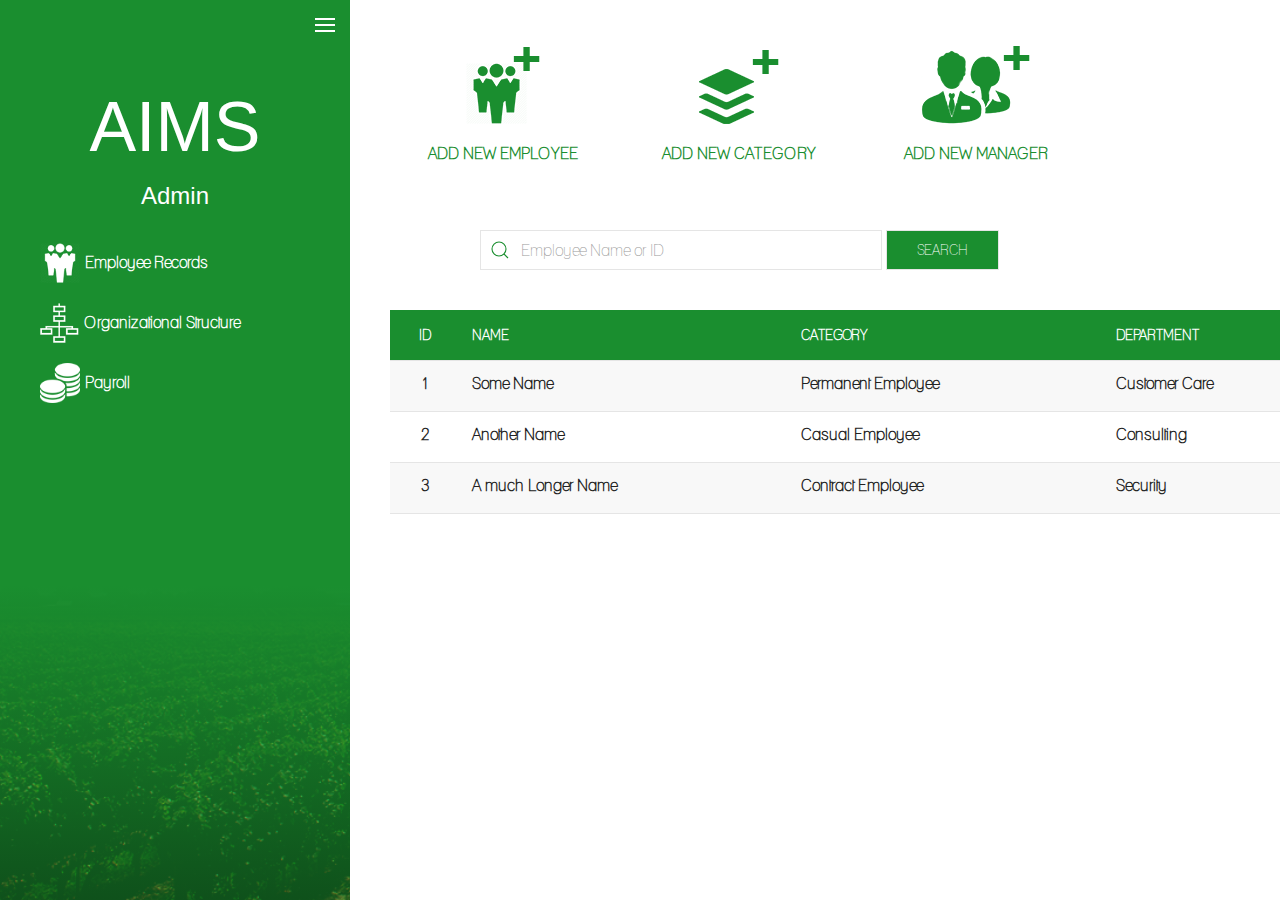
<file: index.html>
<!DOCTYPE html>
<!--[if lt IE 7]>      <html class="no-js lt-ie9 lt-ie8 lt-ie7"> <![endif]-->
<!--[if IE 7]>         <html class="no-js lt-ie9 lt-ie8"> <![endif]-->
<!--[if IE 8]>         <html class="no-js lt-ie9"> <![endif]-->
<!--[if gt IE 8]><!--> <html class="no-js"> <!--<![endif]-->
    <head>
        <meta charset="utf-8">
        <meta http-equiv="X-UA-Compatible" content="IE=edge">
        <title></title>
        <meta name="description" content="">
        <meta name="viewport" content="width=device-width, initial-scale=1">

        <!-- Place favicon.ico and apple-touch-icon.png in the root directory -->

        <link rel="stylesheet" href="css/normalize.css">
        <script src="js/vendor/modernizr-2.6.2.min.js"></script>
        <link rel="stylesheet" href="css/uikit.min.css">
        <link rel="stylesheet" href="css/main.css">
        <script src="js/vendor/jquery-1.10.2.min.js"></script>
    </head>
    <body class="uk-offcanvas-container">
    <header>
        <!--[if lt IE 7]>
            <p class="browsehappy">You are using an <strong>outdated</strong> browser. Please <a href="http://browsehappy.com/">upgrade your browser</a> to improve your experience.</p>
        <![endif]-->

        <a uk-navbar-toggle-icon href="#offcanvas-slide" class="aline uk-navbar-toggle padTop uk-align-left uk-hidden@m uk-navbar-toggle-icon uk-icon"  uk-toggle="target: #offcanvas-push"></a>
        <!-- Add your site or application content here -->
        <!--<div id="offcanvas-slide" uk-offcanvas>-->
            <!--<div class="uk-offcanvas-bar" uk-offcanvas="mode: push; overlay: true">-->
                <!--<a uk-navbar-toggle-icon href="#offcanvas-slide" class=" uk-align-right uk-navbar-toggle-icon uk-icon" uk-toggle></a>-->
                <!--<h1 class="uk-text-uppercase ukalign">Aims</h1>-->
                <!--<h3 class="uk-text-capitalize uka">Admin</h3>-->
                <!--<ul class="uk-nav-primary uk-nav-parent-icon" uk-nav>-->
                    <!--<li class="uk-parent">-->
                        <!--<a href="#"><img class="white" src="img/employee_icon.png" alt=""><img class="green" src="img/employee_iconGreen.png" alt="">Employee Records</a>-->
                        <!--<ul class="uk-nav-sub">-->
                            <!--<li><a href="#">Add new Employee</a></li>-->
                            <!--<li><a href="#">Category</a></li>-->
                            <!--<li><a href="#">Manager</a></li>-->
                        <!--</ul>-->
                    <!--</li>-->
                    <!--<li class="uk-parent">-->
                        <!--<a href="#"><img class="white" src="img/org_struct.png" alt=""><img class="green" src="img/org_structGreen.png" alt="">Organizational Structure</a>-->
                        <!--<ul class="uk-nav-sub">-->
                            <!--<li><a href="#">DIvision</a></li>-->
                            <!--<li><a href="#">Department</a></li>-->
                            <!--<li><a href="#">Field</a></li>-->
                            <!--<li><a href="#">Section</a></li>-->
                        <!--</ul>-->
                    <!--</li>-->
                    <!--<li class="uk-parent">-->
                        <!--<a href="#"><img class="white" src="img/payroll.png" alt=""><img class="green" src="img/payrollGreen.png" alt="">Payroll</a>-->
                        <!--&lt;!&ndash;<ul class="uk-nav-sub">&ndash;&gt;-->
                            <!--&lt;!&ndash;<li><a href="#">Sub item</a></li>&ndash;&gt;-->
                            <!--&lt;!&ndash;<li><a href="#">Sub item</a></li>&ndash;&gt;-->
                        <!--&lt;!&ndash;</ul>&ndash;&gt;-->
                    <!--</li>-->
                <!--</ul>-->

            <!--</div>-->
        <!--</div>-->
        <div id="offcanvas-push" uk-offcanvas="mode: push; overlay: false" class="uk-offcanvas uk-open" style="display: block;">
            <div class="uk-offcanvas-bar uk-offcanvas uk-offcanvas-bar-animation uk-offcanvas-slide" uk-offcanvas="mode: push; overlay: true">
                <a uk-navbar-toggle-icon="" href="#offcanvas-slide" uk-toggle="target: #offcanvas-push" class=" uk-align-right uk-navbar-toggle-icon uk-icon"></a>
                <h1 class="uk-text-uppercase ukalign">Aims</h1>
                <h3 class="uk-text-capitalize uka">Admin</h3>
                <ul class="uk-nav-primary uk-nav-parent-icon uk-nav" uk-nav="">
                    <li class="uk-parent">
                        <a href="#"><img class="white" src="img/employee_icon.png" alt=""><img class="green" src="img/employee_iconGreen.png" alt="">Employee Records</a>
                        <ul class="uk-nav-sub" hidden="hidden" aria-hidden="true">
                            <li><a href="#">Add new Employee</a></li>
                            <li><a href="#">Category</a></li>
                            <li><a href="#">Manager</a></li>
                        </ul>
                    </li>
                    <li class="uk-parent">
                        <a href="#"><img class="white" src="img/org_struct.png" alt=""><img class="green" src="img/org_structGreen.png" alt="">Organizational Structure</a>
                        <ul class="uk-nav-sub" hidden="hidden" aria-hidden="true">
                            <li><a href="#">DIvision</a></li>
                            <li><a href="#">Department</a></li>
                            <li><a href="#">Field</a></li>
                            <li><a href="#">Section</a></li>
                        </ul>
                    </li>
                    <li class="uk-parent">
                        <a href="#"><img class="white" src="img/payroll.png" alt=""><img class="green" src="img/payrollGreen.png" alt="">Payroll</a>
                        <!--<ul class="uk-nav-sub">-->
                        <!--<li><a href="#">Sub item</a></li>-->
                        <!--<li><a href="#">Sub item</a></li>-->
                        <!--</ul>-->
                    </li>
                </ul>

            </div>
        </div>
    <div class="uk-offcanvas-content uk-container left uk-margin-remove uk-float-right uk-container-expand uk-offcanvas-content-animation">
        <div class="uk-grid-small uk-margin-remove uk-text-center" uk-grid>
            <div class="uk-text-uppercase uk-flex-last@m uk-margin-remove uk-grid-small uk-padding-remove-left uk-width-1-5@m">
                <div class="bg-green fixed">
                    <h1>Employees</h1>
                    <p>132</p>
                </div>
            </div>
            <div class="uk-width-4-5@m uk-flex-bottom uk-flex-first@m" uk-grid>
                <div class="uk-text-uppercase uk-width-1-4@m">
                <a href="#" class="deco">
                    <img src="img/addEmp.png" alt="">
                    <p class="color-def bold">Add new employee</p>
                </a>
                </div>
                <div class="uk-text-uppercase uk-width-1-4@m">
                    <a href="#" class="deco">
                    <img src="img/addNCat.png" alt="">
                    <p class="color-def bold">Add new category</p>
                </a>
                </div>
                <div class="uk-text-uppercase uk-width-1-4@m">
                    <a href="#" class="deco">
                    <img src="img/addNMan.png" alt="">
                    <p class="color-def bold">Add new manager</p>
                </a>
                </div>
                <div class="uk-width-3-4@m uk-margin-remove-top">
                    <div class="uk-margin" uk-margin>
                        <div class="uk-inline inline">
                            <span class="uk-form-icon" uk-icon="icon: search"></span>
                            <input class="uk-input" placeholder="Employee Name or ID">
                        </div>
                        <button class="uk-button uk-button-default bg-green">Search</button>
                    </div>
                </div>
            </div>
        </div>
        <div class="uk-overflow-auto uk-grid uk-padding-remove-top uk-padding">
            <table class="uk-table uk-table-striped uk-table-small uk-table-divider">
                <thead>
                <tr>
                    <th class="uk-text-center">ID</th>
                    <th>Name</th>
                    <th>category</th>
                    <th>department</th>
                    <th></th>
                    <th></th>
                </tr>
                </thead>
                <tbody>
                <tr>
                    <td class="uk-text-center">1</td>
                    <td>Some Name</td>
                    <td>Permanent Employee</td>
                    <td>Customer Care</td>
                    <td class="uk-text-center"><span class="uk-badge warning"><a href="" uk-icon="icon: pencil"></a></span></td>
                    <td class="uk-text-center"><span class="uk-badge alert"><a href="" uk-icon="icon: trash"></a></span></td>
                </tr>
                <tr>
                    <td class="uk-text-center">2</td>
                    <td>Another Name</td>
                    <td>Casual Employee</td>
                    <td>Consulting</td>
                    <td class="uk-text-center"><span class="uk-badge warning"><a href="" uk-icon="icon: pencil"></a></span></td>
                    <td class="uk-text-center"><span class="uk-badge alert"><a href="" uk-icon="icon: trash"></a></span></td>
                </tr>
                <tr>
                    <td class="uk-text-center">3</td>
                    <td>A much Longer Name</td>
                    <td>Contract Employee</td>
                    <td>Security</td>
                    <td class="uk-text-center"><span class="uk-badge warning"><a href="" uk-icon="icon: pencil"></a></span></td>
                    <td class="uk-text-center"><span class="uk-badge alert"><a href="" uk-icon="icon: trash"></a></span></td>
                </tr>
                </tbody>
            </table>
        </div>
    </div>
    </header>

        <script src="js/plugins.js"></script>
        <script src="js/main.js"></script>
        <script src="js/uikit.min.js"></script>
        <script src="js/uikit-icons.min.js"></script>

        <script>
            function opened(){
                $('.uk-container-expand').toggleClass('opened')
            }
        </script>

        <!-- Google Analytics: change UA-XXXXX-X to be your site's ID. -->
        <script>
            (function(b,o,i,l,e,r){b.GoogleAnalyticsObject=l;b[l]||(b[l]=
            function(){(b[l].q=b[l].q||[]).push(arguments)});b[l].l=+new Date;
            e=o.createElement(i);r=o.getElementsByTagName(i)[0];
            e.src='//www.google-analytics.com/analytics.js';
            r.parentNode.insertBefore(e,r)}(window,document,'script','ga'));
            ga('create','UA-XXXXX-X');ga('send','pageview');
        </script>
    </body>
</html>
</file>
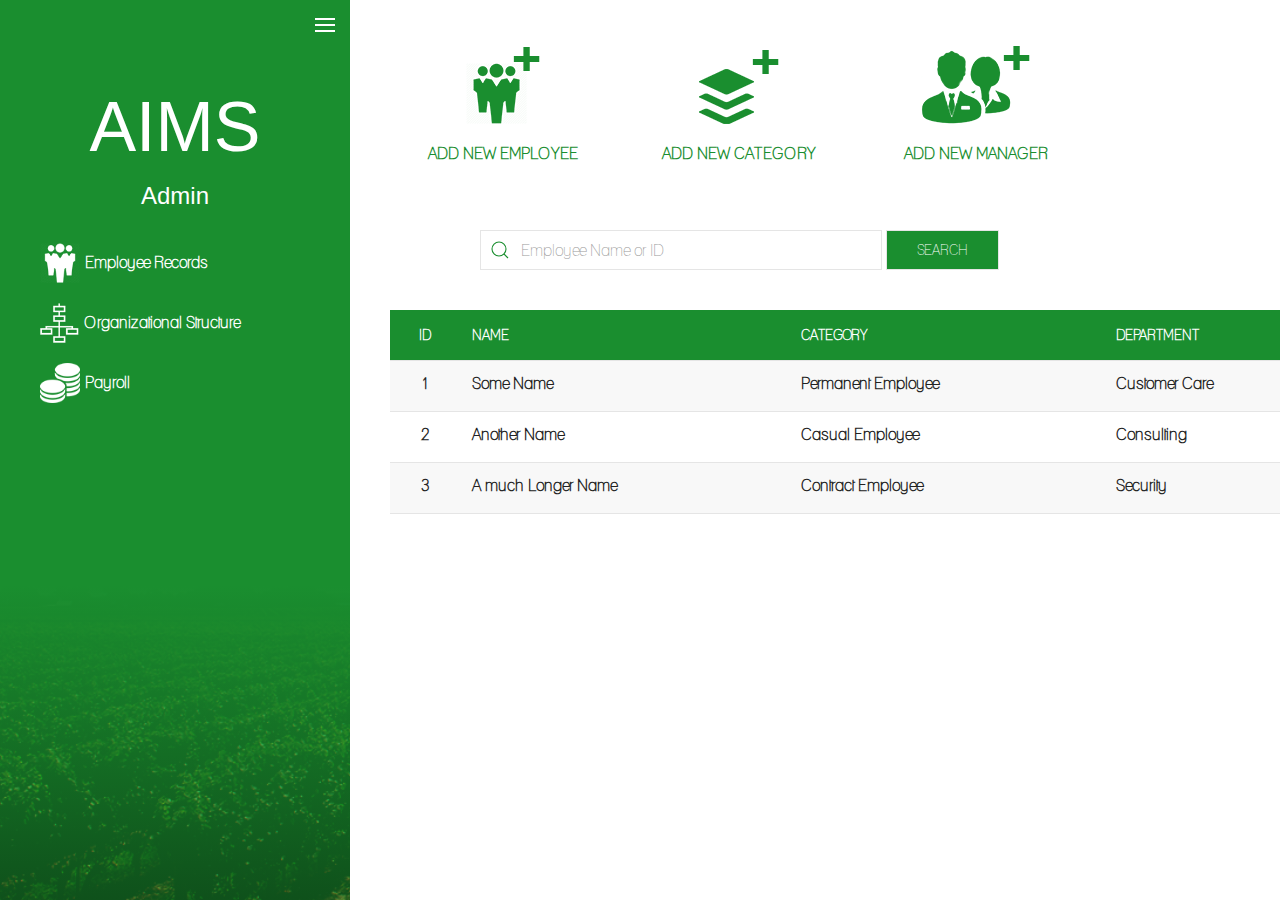
<file: indexRemedy.html>
<!DOCTYPE html>
<!--[if lt IE 7]>      <html class="no-js lt-ie9 lt-ie8 lt-ie7"> <![endif]-->
<!--[if IE 7]>         <html class="no-js lt-ie9 lt-ie8"> <![endif]-->
<!--[if IE 8]>         <html class="no-js lt-ie9"> <![endif]-->
<!--[if gt IE 8]><!--> <html class="no-js"> <!--<![endif]-->
<head>
    <meta charset="utf-8">
    <meta http-equiv="X-UA-Compatible" content="IE=edge">
    <title></title>
    <meta name="description" content="">
    <meta name="viewport" content="width=device-width, initial-scale=1">

    <!-- Place favicon.ico and apple-touch-icon.png in the root directory -->

    <link rel="stylesheet" href="css/normalize.css">
    <script src="js/vendor/modernizr-2.6.2.min.js"></script>
    <link rel="stylesheet" href="css/uikit.min.css">
    <link rel="stylesheet" href="css/main.css">
    <script src="js/vendor/jquery-1.10.2.min.js"></script>
</head>
<body class="uk-offcanvas-container">
<header>
    <!--[if lt IE 7]>
    <p class="browsehappy">You are using an <strong>outdated</strong> browser. Please <a href="http://browsehappy.com/">upgrade your browser</a> to improve your experience.</p>
    <![endif]-->

    <a uk-navbar-toggle-icon href="#offcanvas-slide" class="aline uk-navbar-toggle padTop uk-align-left uk-hidden@m uk-navbar-toggle-icon uk-icon"  uk-toggle="target: #offcanvas-push"></a>
    <!-- Add your site or application content here -->
    <!--<div id="offcanvas-slide" uk-offcanvas>-->
    <!--<div class="uk-offcanvas-bar" uk-offcanvas="mode: push; overlay: true">-->
    <!--<a uk-navbar-toggle-icon href="#offcanvas-slide" class=" uk-align-right uk-navbar-toggle-icon uk-icon" uk-toggle></a>-->
    <!--<h1 class="uk-text-uppercase ukalign">Aims</h1>-->
    <!--<h3 class="uk-text-capitalize uka">Admin</h3>-->
    <!--<ul class="uk-nav-primary uk-nav-parent-icon" uk-nav>-->
    <!--<li class="uk-parent">-->
    <!--<a href="#"><img class="white" src="img/employee_icon.png" alt=""><img class="green" src="img/employee_iconGreen.png" alt="">Employee Records</a>-->
    <!--<ul class="uk-nav-sub">-->
    <!--<li><a href="#">Add new Employee</a></li>-->
    <!--<li><a href="#">Category</a></li>-->
    <!--<li><a href="#">Manager</a></li>-->
    <!--</ul>-->
    <!--</li>-->
    <!--<li class="uk-parent">-->
    <!--<a href="#"><img class="white" src="img/org_struct.png" alt=""><img class="green" src="img/org_structGreen.png" alt="">Organizational Structure</a>-->
    <!--<ul class="uk-nav-sub">-->
    <!--<li><a href="#">DIvision</a></li>-->
    <!--<li><a href="#">Department</a></li>-->
    <!--<li><a href="#">Field</a></li>-->
    <!--<li><a href="#">Section</a></li>-->
    <!--</ul>-->
    <!--</li>-->
    <!--<li class="uk-parent">-->
    <!--<a href="#"><img class="white" src="img/payroll.png" alt=""><img class="green" src="img/payrollGreen.png" alt="">Payroll</a>-->
    <!--&lt;!&ndash;<ul class="uk-nav-sub">&ndash;&gt;-->
    <!--&lt;!&ndash;<li><a href="#">Sub item</a></li>&ndash;&gt;-->
    <!--&lt;!&ndash;<li><a href="#">Sub item</a></li>&ndash;&gt;-->
    <!--&lt;!&ndash;</ul>&ndash;&gt;-->
    <!--</li>-->
    <!--</ul>-->

    <!--</div>-->
    <!--</div>-->
    <div id="offcanvas-push" uk-offcanvas="mode: push; overlay: false" class="uk-offcanvas uk-open" style="display: block;">
        <div class="uk-offcanvas-bar uk-offcanvas uk-offcanvas-bar-animation uk-offcanvas-slide" uk-offcanvas="mode: push; overlay: true">
            <a uk-navbar-toggle-icon="" href="#offcanvas-slide" uk-toggle="target: #offcanvas-push" class=" uk-align-right uk-navbar-toggle-icon uk-icon"></a>
            <h1 class="uk-text-uppercase ukalign">Aims</h1>
            <h3 class="uk-text-capitalize uka">Admin</h3>
            <ul class="uk-nav-primary uk-nav-parent-icon uk-nav" uk-nav="">
                <li class="uk-parent">
                    <a href="#"><img class="white" src="img/employee_icon.png" alt=""><img class="green" src="img/employee_iconGreen.png" alt="">Employee Records</a>
                    <ul class="uk-nav-sub" hidden="hidden" aria-hidden="true">
                        <li><a href="#">Add new Employee</a></li>
                        <li><a href="#">Category</a></li>
                        <li><a href="#">Manager</a></li>
                    </ul>
                </li>
                <li class="uk-parent">
                    <a href="#"><img class="white" src="img/org_struct.png" alt=""><img class="green" src="img/org_structGreen.png" alt="">Organizational Structure</a>
                    <ul class="uk-nav-sub" hidden="hidden" aria-hidden="true">
                        <li><a href="#">DIvision</a></li>
                        <li><a href="#">Department</a></li>
                        <li><a href="#">Field</a></li>
                        <li><a href="#">Section</a></li>
                    </ul>
                </li>
                <li class="uk-parent">
                    <a href="#"><img class="white" src="img/payroll.png" alt=""><img class="green" src="img/payrollGreen.png" alt="">Payroll</a>
                    <!--<ul class="uk-nav-sub">-->
                    <!--<li><a href="#">Sub item</a></li>-->
                    <!--<li><a href="#">Sub item</a></li>-->
                    <!--</ul>-->
                </li>
            </ul>

        </div>
    </div>
    <div class="uk-offcanvas-content uk-container left uk-margin-remove uk-float-right uk-container-expand uk-offcanvas-content-animation">
        <div class="uk-grid-small uk-margin-remove uk-text-center" uk-grid>
            <div class="uk-text-uppercase uk-flex-last@m uk-margin-remove uk-grid-small uk-padding-remove-left uk-width-1-5@m">
                <div class="bg-green fixed">
                    <h1>Employees</h1>
                    <p>132</p>
                </div>
            </div>
            <div class="uk-width-4-5@m uk-flex-bottom uk-flex-first@m" uk-grid>
                <div class="uk-text-uppercase uk-width-1-4@m">
                    <a href="#" class="deco">
                        <img src="img/addEmp.png" alt="">
                        <p class="color-def bold">Add new employee</p>
                    </a>
                </div>
                <div class="uk-text-uppercase uk-width-1-4@m">
                    <a href="#" class="deco">
                        <img src="img/addNCat.png" alt="">
                        <p class="color-def bold">Add new category</p>
                    </a>
                </div>
                <div class="uk-text-uppercase uk-width-1-4@m">
                    <a href="#" class="deco">
                        <img src="img/addNMan.png" alt="">
                        <p class="color-def bold">Add new manager</p>
                    </a>
                </div>
                <div class="uk-width-3-4@m uk-margin-remove-top">
                    <div class="uk-margin" uk-margin>
                        <div class="uk-inline inline">
                            <span class="uk-form-icon" uk-icon="icon: search"></span>
                            <input class="uk-input" placeholder="Employee Name or ID">
                        </div>
                        <button class="uk-button uk-button-default bg-green">Search</button>
                    </div>
                </div>
            </div>
        </div>
        <div class="uk-overflow-auto uk-grid uk-padding-remove-top uk-padding">
            <table class="uk-table uk-table-striped uk-table-small uk-table-divider">
                <thead>
                <tr>
                    <th class="uk-text-center">ID</th>
                    <th>Name</th>
                    <th>category</th>
                    <th>department</th>
                    <th></th>
                    <th></th>
                </tr>
                </thead>
                <tbody>
                <tr>
                    <td class="uk-text-center">1</td>
                    <td>Some Name</td>
                    <td>Permanent Employee</td>
                    <td>Customer Care</td>
                    <td class="uk-text-center"><span class="uk-badge warning"><a href="" uk-icon="icon: pencil"></a></span></td>
                    <td class="uk-text-center"><span class="uk-badge alert"><a href="" uk-icon="icon: trash"></a></span></td>
                </tr>
                <tr>
                    <td class="uk-text-center">2</td>
                    <td>Another Name</td>
                    <td>Casual Employee</td>
                    <td>Consulting</td>
                    <td class="uk-text-center"><span class="uk-badge warning"><a href="" uk-icon="icon: pencil"></a></span></td>
                    <td class="uk-text-center"><span class="uk-badge alert"><a href="" uk-icon="icon: trash"></a></span></td>
                </tr>
                <tr>
                    <td class="uk-text-center">3</td>
                    <td>A much Longer Name</td>
                    <td>Contract Employee</td>
                    <td>Security</td>
                    <td class="uk-text-center"><span class="uk-badge warning"><a href="" uk-icon="icon: pencil"></a></span></td>
                    <td class="uk-text-center"><span class="uk-badge alert"><a href="" uk-icon="icon: trash"></a></span></td>
                </tr>
                </tbody>
            </table>
        </div>
    </div>
</header>

<script src="js/plugins.js"></script>
<script src="js/main.js"></script>
<script src="js/uikit.min.js"></script>
<script src="js/uikit-icons.min.js"></script>

<script>
    function opened(){
        $('.uk-container-expand').toggleClass('opened')
    }
</script>

<!-- Google Analytics: change UA-XXXXX-X to be your site's ID. -->
<script>
    (function(b,o,i,l,e,r){b.GoogleAnalyticsObject=l;b[l]||(b[l]=
        function(){(b[l].q=b[l].q||[]).push(arguments)});b[l].l=+new Date;
        e=o.createElement(i);r=o.getElementsByTagName(i)[0];
        e.src='//www.google-analytics.com/analytics.js';
        r.parentNode.insertBefore(e,r)}(window,document,'script','ga'));
    ga('create','UA-XXXXX-X');ga('send','pageview');
</script>
</body>
</html>
</file>
<file: css/main.css>
/*! HTML5 Boilerplate v4.3.0 | MIT License | http://h5bp.com/ */

/*
 * What follows is the result of much research on cross-browser styling.
 * Credit left inline and big thanks to Nicolas Gallagher, Jonathan Neal,
 * Kroc Camen, and the H5BP dev community and team.
 */

/* ==========================================================================
   Base styles: opinionated defaults
   ========================================================================== */

html,
button,
input,
select,
textarea {
    color: #222;
}

html {
    font-size: 1em;
    line-height: 1.4;
}

/*
 * Remove text-shadow in selection highlight: h5bp.com/i
 * These selection rule sets have to be separate.
 * Customize the background color to match your design.
 */

::-moz-selection {
    background: #b3d4fc;
    text-shadow: none;
}

::selection {
    background: #b3d4fc;
    text-shadow: none;
}

/*
 * A better looking default horizontal rule
 */

hr {
    display: block;
    height: 1px;
    border: 0;
    border-top: 1px solid #ccc;
    margin: 1em 0;
    padding: 0;
}

/*
 * Remove the gap between images, videos, audio and canvas and the bottom of
 * their containers: h5bp.com/i/440
 */

audio,
canvas,
img,
video {
    vertical-align: middle;
}

/*
 * Remove default fieldset styles.
 */

fieldset {
    border: 0;
    margin: 0;
    padding: 0;
}

/*
 * Allow only vertical resizing of textareas.
 */

textarea {
    resize: vertical;
}

/* ==========================================================================
   Browse Happy prompt
   ========================================================================== */

.browsehappy {
    margin: 0.2em 0;
    background: #ccc;
    color: #000;
    padding: 0.2em 0;
}

/* ==========================================================================
   Author's custom styles
   ========================================================================== */

















/* ==========================================================================
   Helper classes
   ========================================================================== */

/*
 * Image replacement
 */

.ir {
    background-color: transparent;
    border: 0;
    overflow: hidden;
    /* IE 6/7 fallback */
    *text-indent: -9999px;
}

.ir:before {
    content: "";
    display: block;
    width: 0;
    height: 150%;
}

/*
 * Hide from both screenreaders and browsers: h5bp.com/u
 */

.hidden {
    display: none !important;
    visibility: hidden;
}

/*
 * Hide only visually, but have it available for screenreaders: h5bp.com/v
 */

.visuallyhidden {
    border: 0;
    clip: rect(0 0 0 0);
    height: 1px;
    margin: -1px;
    overflow: hidden;
    padding: 0;
    position: absolute;
    width: 1px;
}

/*
 * Extends the .visuallyhidden class to allow the element to be focusable
 * when navigated to via the keyboard: h5bp.com/p
 */

.visuallyhidden.focusable:active,
.visuallyhidden.focusable:focus {
    clip: auto;
    height: auto;
    margin: 0;
    overflow: visible;
    position: static;
    width: auto;
}

/*
 * Hide visually and from screenreaders, but maintain layout
 */

.invisible {
    visibility: hidden;
}

/*
 * Clearfix: contain floats
 *
 * For modern browsers
 * 1. The space content is one way to avoid an Opera bug when the
 *    `contenteditable` attribute is included anywhere else in the document.
 *    Otherwise it causes space to appear at the top and bottom of elements
 *    that receive the `clearfix` class.
 * 2. The use of `table` rather than `block` is only necessary if using
 *    `:before` to contain the top-margins of child elements.
 */

.clearfix:before,
.clearfix:after {
    content: " "; /* 1 */
    display: table; /* 2 */
}

.clearfix:after {
    clear: both;
}

/*
 * For IE 6/7 only
 * Include this rule to trigger hasLayout and contain floats.
 */

.clearfix {
    *zoom: 1;
}

/* ==========================================================================
   EXAMPLE Media Queries for Responsive Design.
   These examples override the primary ('mobile first') styles.
   Modify as content requires.
   ========================================================================== */

@media only screen and (min-width: 35em) {
    /* Style adjustments for viewports that meet the condition */
}

@media print,
       (-o-min-device-pixel-ratio: 5/4),
       (-webkit-min-device-pixel-ratio: 1.25),
       (min-resolution: 120dpi) {
    /* Style adjustments for high resolution devices */
}

/* ==========================================================================
   Print styles.
   Inlined to avoid required HTTP connection: h5bp.com/r
   ========================================================================== */

@media print {
    * {
        background: transparent !important;
        color: #000 !important; /* Black prints faster: h5bp.com/s */
        box-shadow: none !important;
        text-shadow: none !important;
    }

    a,
    a:visited {
        text-decoration: underline;
    }

    a[href]:after {
        content: " (" attr(href) ")";
    }

    abbr[title]:after {
        content: " (" attr(title) ")";
    }

    /*
     * Don't show links for images, or javascript/internal links
     */

    .ir a:after,
    a[href^="javascript:"]:after,
    a[href^="#"]:after {
        content: "";
    }

    pre,
    blockquote {
        border: 1px solid #999;
        page-break-inside: avoid;
    }

    thead {
        display: table-header-group; /* h5bp.com/t */
    }

    tr,
    img {
        page-break-inside: avoid;
    }

    img {
        max-width: 100% !important;
    }

    @page {
        margin: 0.5cm;
    }

    p,
    h2,
    h3 {
        orphans: 3;
        widows: 3;
    }

    h2,
    h3 {
        page-break-after: avoid;
    }
}

html {
    width: 100%;
    height: 100%;
}
body {
    width: 100%;
    height: 100%;
}

::-webkit-scrollbar {
    width: 8px;
    background: #fff!important;
}
/* Track */
::-webkit-scrollbar-track {
    -webkit-box-shadow: inset 0 0 6px rgb(255, 255, 255);
    -webkit-border-radius: 10px;
    border-radius: 10px;
}

::-webkit-scrollbar-thumb {
    -webkit-border-radius: 10px;
    border-radius: 10px;
    background: #1a8e2f;
    -webkit-box-shadow: inset 0 0 6px rgb(255, 255, 255)
}
::-webkit-scrollbar-thumb:window-inactive {
    background: rgba(57, 206, 255, 0.4);
}

@font-face {
    font-family: 'impactreg';
    src: url('./impactreg.eot');
    src: local('impactreg'), url('./impactreg.woff') format('woff'), url('./impactreg.ttf') format('truetype');
}
/* use this class to attach this font to any element i.e. <p class="fontsforweb_fontid_7349">Text with this font applied</p> */
.fontsforweb_fontid_7349 {
    font-family: 'impactreg' !important;
}

/* Font downloaded from FontsForWeb.com */


@font-face {
    font-family: 'Lane - Narrow';
    font-style: normal;
    font-weight: normal;
    src: local('Lane - Narrow'), url('LANENAR_.woff') format('woff');
}


@font-face {
    font-family: 'Lane - Posh';
    font-style: normal;
    font-weight: normal;
    src: local('Lane - Posh'), url('LANEPOSH.woff') format('woff');
}


@font-face {
    font-family: 'Lane - Upper';
    font-style: normal;
    font-weight: normal;
    src: local('Lane - Upper'), url('LANEUP__.woff') format('woff');
}

html {
    box-sizing: border-box;
}

*, *:before, *:after {
    box-sizing: inherit;
}

*{
    border:0;
    list-style: none;
    padding: 0;
    margin:0;
    box-sizing: border-box;
    font-weight: 300;
    font-family:"Lane - Narrow";
    text-decoration: none;
    line-height: 1.2;
}

.uk-offcanvas{
    display:block
}

.uk-offcanvas-bar{
    -webkit-transform: translateX(-300px);
    transform: translateX(-300px);
    padding:0px;
    background:-webkit-linear-gradient(#1a8e2f 65%, rgba(26, 142, 47, 0.57)), url(../img/sideNavBg.jpg);
    background:linear-gradient(#1a8e2f 65%, rgba(26, 142, 47, 0.57)), url(../img/sideNavBg.jpg);
    background-size:cover;
    background-position: center center;
}

.uk-nav>.uk-parent>a{
    padding-left: 40px;
}


.uk-nav>.uk-parent>.uk-nav-sub{
    padding-left: 65px;
}

.uk-navbar-toggle.uk-align-left{
    top: 15px;
    left:20px;
    position: fixed;
    color: rgba(0, 0, 0, 0.4);
    -webkit-transition: color 1s;
    -moz-transition: color 1s;
    -ms-transition: color 1s;
    -o-transition: color 1s;
    transition: color 1s;
    height:20px;
}

.uk-navbar-toggle.uk-align-left:hover{
    color: rgb(0, 0, 0);
}

.ukalign{
    text-align: center;
    padding-top: 45px;
    font-weight: 300;
    font-size: 70px;
    margin-bottom: 10px;
}
.uka{
    text-align: center;
    font-weight: 100;
    margin-top: 0px;
}

.uk-parent>a,.uk-nav-primary>li>a,.uk-card-primary.uk-card-body .uk-nav-primary>li>a, .uk-card-primary>:not([class*=uk-card-media]) .uk-nav-primary>li>a, .uk-card-secondary.uk-card-body .uk-nav-primary>li>a, .uk-card-secondary>:not([class*=uk-card-media]) .uk-nav-primary>li>a, .uk-light .uk-nav-primary>li>a, .uk-offcanvas-bar .uk-nav-primary>li>a, .uk-overlay-primary .uk-nav-primary>li>a, .uk-section-primary:not(.uk-preserve-color) .uk-nav-primary>li>a, .uk-section-secondary:not(.uk-preserve-color) .uk-nav-primary>li>a, .uk-tile-primary:not(.uk-preserve-color) .uk-nav-primary>li>a, .uk-tile-secondary:not(.uk-preserve-color) .uk-nav-primary>li>a{
    font-weight: 600;
    color: #fff;
}

.uk-parent.uk-open>a{
    color: #1a8e2f!important;
    background-color: #fff;
}

.uk-offcanvas-bar .uk-parent img{
    height: 40px;
    text-align: right;
    padding-right: 5px;
    position: absolute;
    right:0;
}

.uk-offcanvas-bar .uk-nav-primary>li>a{
    font-size: 0px;
    line-height: 50px;
}

.uk-offcanvas.uk-open .uk-offcanvas-bar .uk-nav-primary>li>a{
    font-size: 1rem;
    line-height: 50px;
}

.uk-offcanvas.uk-open .uk-offcanvas-bar .uk-parent img{
    height: 40px;
    padding-right: 5px;
    position: static;
}

.uk-parent>a>.green{
    display: none;
}

.uk-open>a>.white{
    display: none;
}

.uk-open>a>.green{
    display: inline;
}

.uk-nav-sub>li>a{
    line-height: 35px;
    color: #ffffff!important;
}

.uk-nav-sub>li>a:hover{
    color: #bababa!important;
}

.uk-nav-parent-icon>.uk-parent>a::after{
    content: none;
}

a.uk-align-right.uk-navbar-toggle-icon.uk-icon{
    padding-right: 15px;
    padding-top: 15px;
}

.uk-container-expand{
    height:100%;
    max-width:100%!important;
    width:100%;
    -webkit-transition: width 450ms;
    -moz-transition: width 450ms;
    -ms-transition: width 450ms;
    -o-transition: width 450ms;
    transition: width 450ms;
}

.uk-container{
    box-sizing: border-box;
}

.bg-green {
    background-color: #1a8e2f;
    color: #fff;
}

.fixed{
    width:100%;
    height: 270px;
}

.fixed>h1{
    color: #fff;
    text-transform: uppercase;
    font-weight: 100;
    padding-top: 70px;
}

.fixed>p{
    font-family: impactreg;
    font-size: 80px;
}

span[uk-icon="icon: search"]{
    color: #1a8e2f;
}

.color-def{
    color: #1a8e2f;
}

.bold{
    font-weight: 700;
}

.inline{
    width:60%;
}

input[placeholder="Employee Name Or ID"]{
    background-color: #9d9d9d!important;
}

input[placeholder="Employee Name Or ID"]::-webkit-input-placeholder {
    color: #9d9d9d!important;
    text-align: center;
}

input[placeholder="Employee Name Or ID"]:-moz-placeholder { /* Firefox 18- */
    color: #9d9d9d!important;
    text-align: center;
}

input[placeholder="Employee Name Or ID"]::-moz-placeholder {  /* Firefox 19+ */
    color: #9d9d9d!important;
    text-align: center;
}

input[placeholder="Employee Name Or ID"]:-ms-input-placeholder {
    color: #9d9d9d!important;
    text-align: center;
}

.deco:link,.deco:visited,.deco:active,.deco:hover{
    text-decoration: none;
}

thead{
    background-color: #1a8e2f;
}

.uk-table th{
    color: #fff;
    font-weight: 700;
    text-transform: uppercase;
    line-height: 30px;
}

.uk-table td{
    line-height: 25px;
    font-weight: bold;
}

.uk-badge{
    height: 30px;
    padding: 0 5px;
    border-radius: 50%;
}

.warning{
    background-color: #f0972d;
}

.alert{
    background-color: #f02d2d;
}

a.uk-icon:link,a.uk-icon:visited,a.uk-icon:active,a.uk-icon:hover{
    text-decoration: none;
    color: #fff;
}

@media (min-width: 1025px) {
    .uk-offcanvas.uk-open ~ .uk-container-expand{
        /*transform: translateX(350px);*/
        float: right;
        position: relative;
    }
}
</file>
